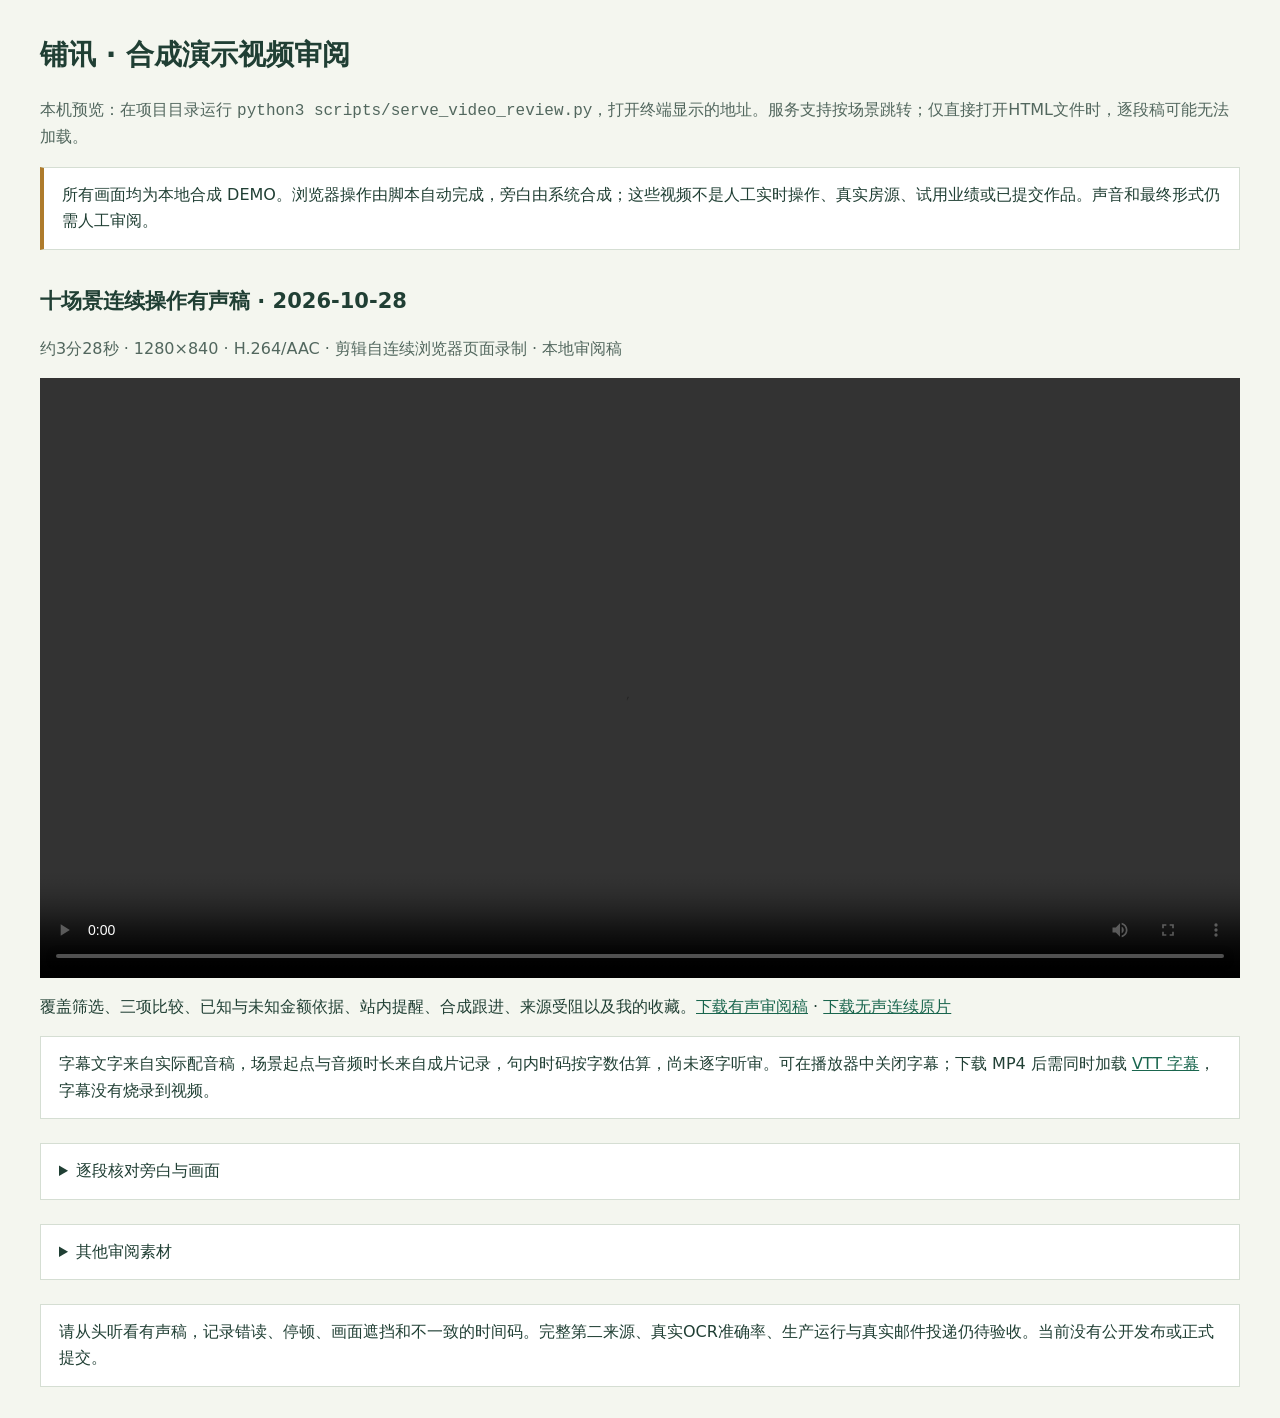
<file: output/video/index.html>
<!doctype html>
<html lang="zh-CN">
<meta charset="utf-8">
<meta name="viewport" content="width=device-width,initial-scale=1">
<title>铺讯 · 合成演示视频审阅</title>
<style>
body{margin:32px auto;padding:0 20px;max-width:1200px;background:#f4f6ef;color:#203f34;font:16px/1.65 system-ui,sans-serif}
h1{font-size:28px}h2{font-size:21px;margin-top:34px}video{width:100%;background:#111;display:block}
.note{padding:14px 18px;border:1px solid #d5ded3;background:white}.warning{border-left:4px solid #ae7b2c}
.meta{color:#52675e}a{color:#1a664e}li{margin:5px 0}details{margin:24px 0;padding:14px 18px;background:white;border:1px solid #d5ded3}
button{font:inherit;text-align:left;background:#fff;color:#1a664e;border:1px solid #a8b9ae;border-radius:5px;padding:8px 12px;cursor:pointer}button:focus-visible{outline:3px solid #ae7b2c;outline-offset:2px}#transcript{padding-left:24px}#transcript p{font-size:15px}video::cue{font-size:18px;background:rgba(0,0,0,.85);color:white}
</style>
<h1>铺讯 · 合成演示视频审阅</h1>
<p class="meta">本机预览：在项目目录运行 <code>python3 scripts/serve_video_review.py</code>，打开终端显示的地址。服务支持按场景跳转；仅直接打开HTML文件时，逐段稿可能无法加载。</p>
<p class="note warning">所有画面均为本地合成 DEMO。浏览器操作由脚本自动完成，旁白由系统合成；这些视频不是人工实时操作、真实房源、试用业绩或已提交作品。声音和最终形式仍需人工审阅。</p>
<h2>十场景连续操作有声稿 · 2026-10-28</h2>
<p class="meta">约3分28秒 · 1280×840 · H.264/AAC · 剪辑自连续浏览器页面录制 · 本地审阅稿</p>
<video id="full-review" controls preload="metadata" src="LeaseRadar_Full_Browser_Review_20261028.mp4" aria-label="铺讯十场景自动化浏览器操作有声审阅稿"><track kind="captions" src="LeaseRadar_Full_Browser_Review_20261028.zh-CN.vtt" srclang="zh-CN" label="中文审阅字幕（时码估算）" default></video>
<p>覆盖筛选、三项比较、已知与未知金额依据、站内提醒、合成跟进、来源受阻以及我的收藏。<a href="LeaseRadar_Full_Browser_Review_20261028.mp4" download>下载有声审阅稿</a> · <a href="LeaseRadar_Full_Browser_Walkthrough_20261028.webm" download>下载无声连续原片</a></p>
<p class="note">字幕文字来自实际配音稿，场景起点与音频时长来自成片记录，句内时码按字数估算，尚未逐字听审。可在播放器中关闭字幕；下载 MP4 后需同时加载 <a href="LeaseRadar_Full_Browser_Review_20261028.zh-CN.vtt" download>VTT 字幕</a>，字幕没有烧录到视频。</p>
<details><summary>逐段核对旁白与画面</summary>
<p id="transcript-status" role="status">正在加载逐段稿。</p>
<ol id="transcript"></ol>
<p><a href="LeaseRadar_Full_Browser_Review_20261028.captions.json" download>下载带时间码的逐段稿</a>。请记录场景、时间码、问题和修正建议；此页不保存人工签收结果。</p>
</details>
<details><summary>其他审阅素材</summary>
<h2>55秒七步有声剪辑 · 2026-10-27</h2>
<video controls preload="none" src="LeaseRadar_Browser_Review_20261027.mp4" aria-label="铺讯七步自动化浏览器操作有声短版"></video>
<p><a href="LeaseRadar_Browser_Review_20261027.mp4" download>下载七步短版</a> · <a href="LeaseRadar_Browser_Walkthrough_20261026.webm" download>下载无声连续原片</a></p>
<h2>静态截图分镜 · 2026-10-24</h2>
<p class="meta">约3分28秒，实际合成界面截图与系统旁白；静态分镜，非连续录屏。</p>
<video controls preload="none" src="LeaseRadar_Storyboard_Review_20261024.mp4" aria-label="铺讯合成界面静态分镜审阅稿"></video>
<p><a href="LeaseRadar_Storyboard_Review_20261024.mp4" download>下载静态分镜</a></p>
</details>
<p class="note">请从头听看有声稿，记录错读、停顿、画面遮挡和不一致的时间码。完整第二来源、真实OCR准确率、生产运行与真实邮件投递仍待验收。当前没有公开发布或正式提交。</p>
<script src="review.js" defer></script>
</html>
</file>
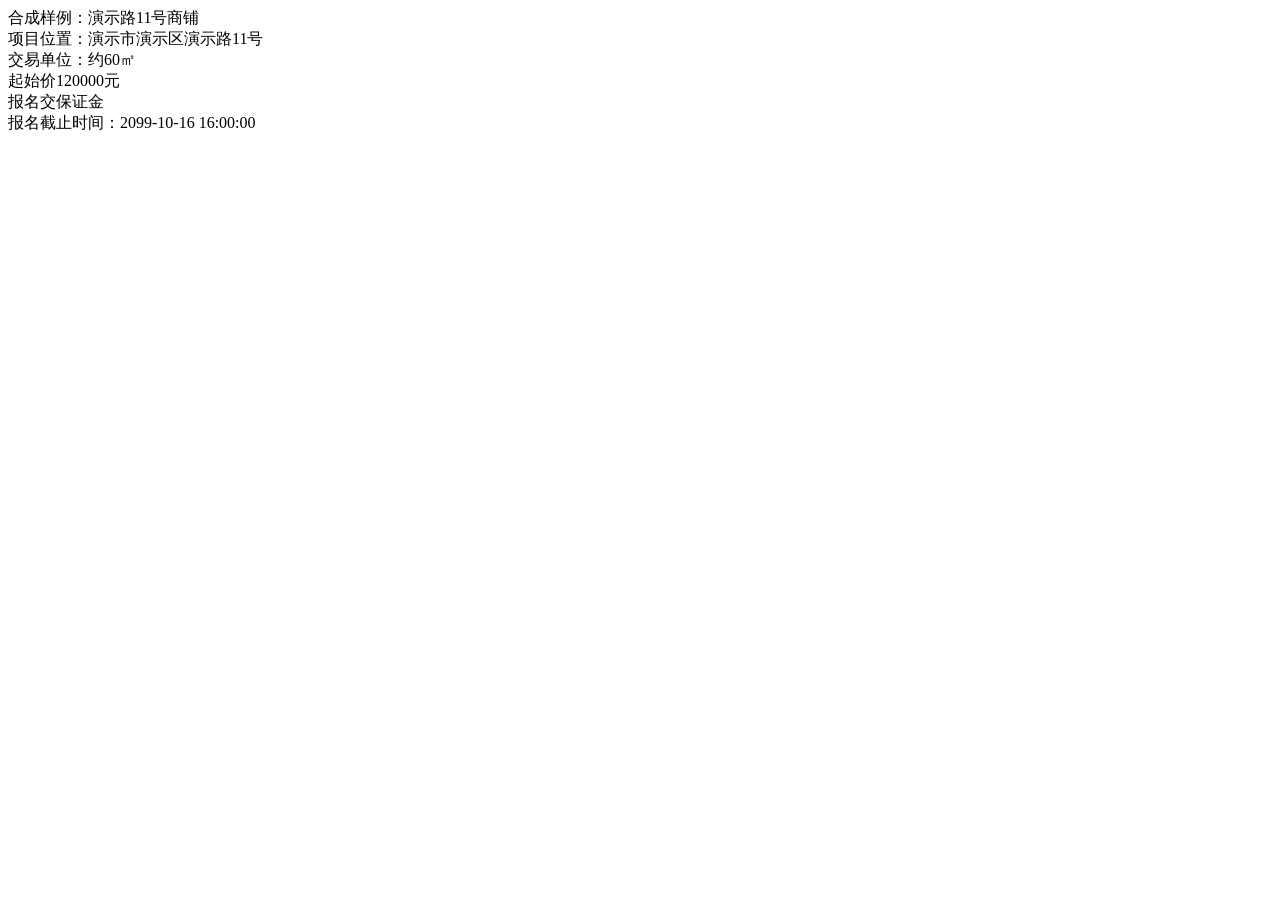
<file: fixtures/replay/nongjy.html>
<html><div class="cont-info-left-title">合成样例：演示路11号商铺</div><div><span class="cont-info-left-bt">项目位置：</span><span>演示市演示区演示路11号</span></div><div><span class="cont-info-left-bt">交易单位：</span>约60㎡</div><div>起始价<span class="cont-info-left-timebox-price">120000</span>元</div><div class="signupButton">报名交保证金</div>报名截止时间：2099-10-16 16:00:00</html>
</file>
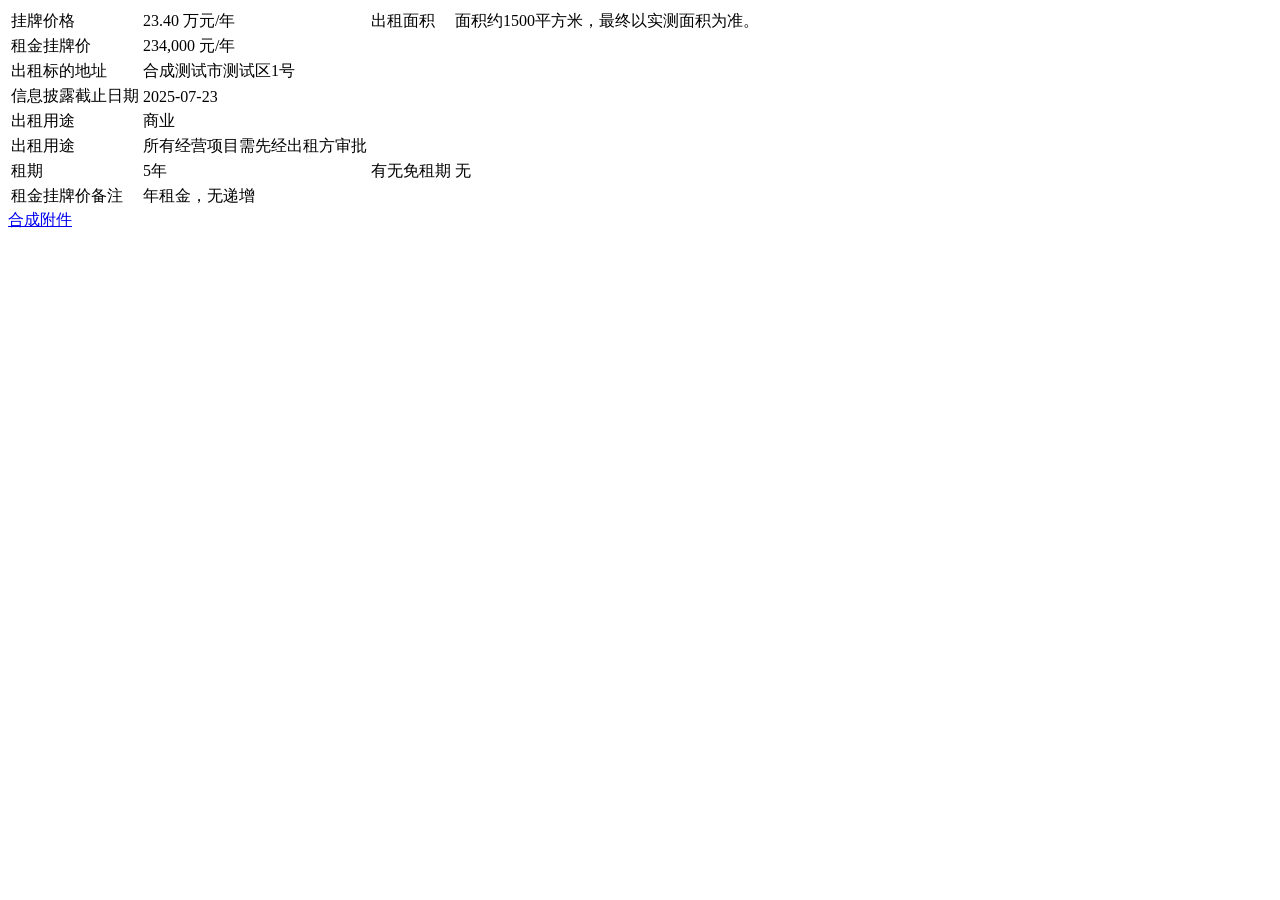
<file: fixtures/wzpt/labeled_notice.html>
<!doctype html><html><head><title>合成高校餐厅租赁公告</title></head><body>
<div class="wp_articlecontent"><table>
<tr><td>挂牌价格</td><td>23.40 万元/年</td><td>出租面积</td><td>面积约1500平方米，最终以实测面积为准。</td></tr>
<tr><td>租金挂牌价</td><td>234,000 元/年</td></tr>
<tr><td>出租标的地址</td><td>合成测试市测试区1号</td></tr>
<tr><td>信息披露截止日期</td><td>2025-07-23</td></tr>
<tr><td>出租用途</td><td>商业</td></tr><tr><td>出租用途</td><td>所有经营项目需先经出租方审批</td></tr>
<tr><td>租期</td><td>5年</td><td>有无免租期</td><td>无</td></tr>
<tr><td>租金挂牌价备注</td><td>年租金，无递增</td></tr>
</table><a href="/synthetic/terms.docx">合成附件</a></div></body></html>
</file>
